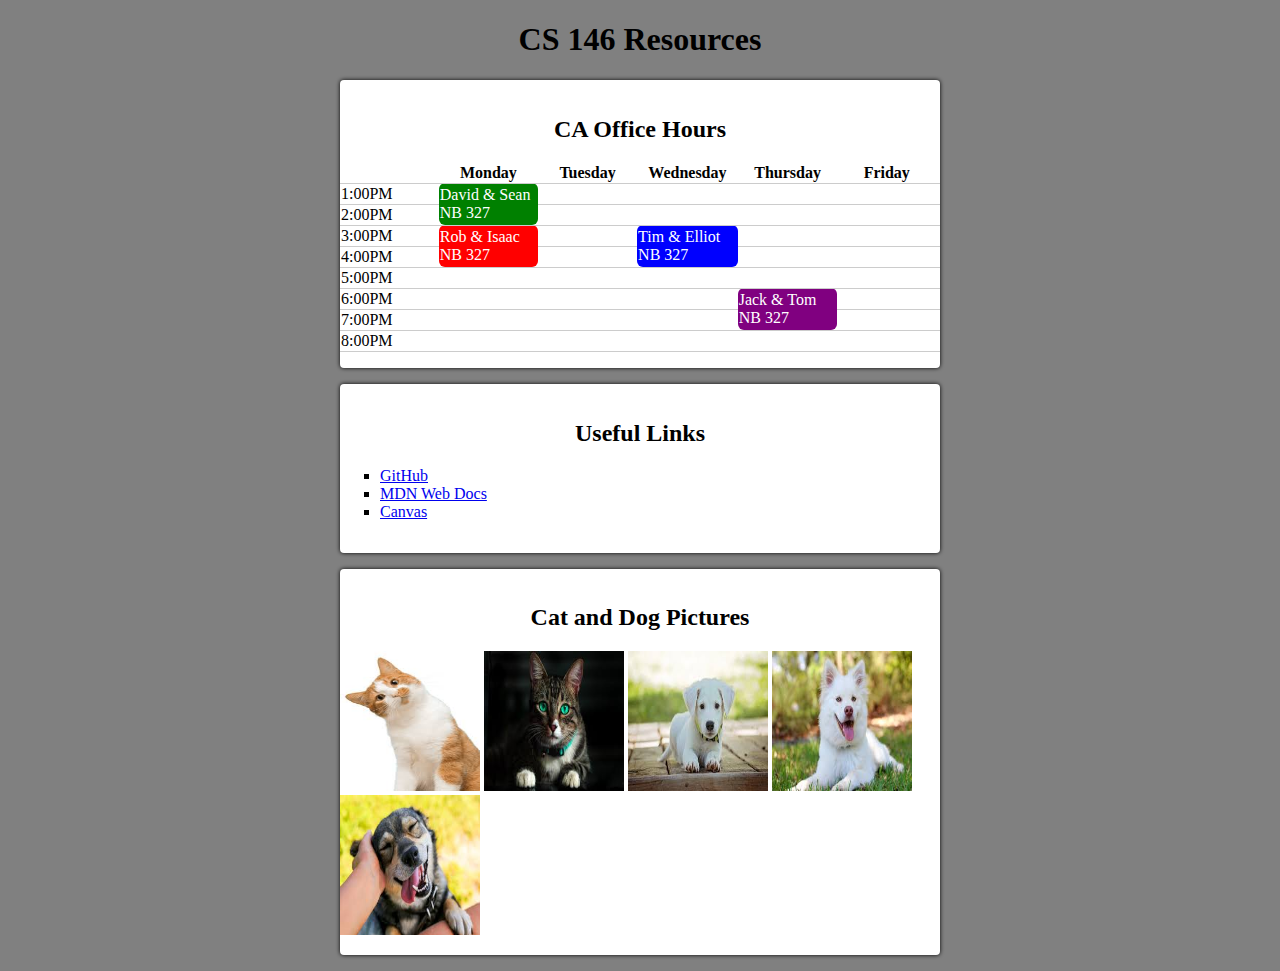
<file: CS146/HTML1/index.html>
<!DOCTYPE html>
<!--Michael Sanchez-->
<!--I Pledge My Honor That I Have Abided By The Stevens Honor System-->
<html lang="en">
  <head>
    <meta charset="utf-8">
    <link rel="stylesheet" href="styles.css">
    <script src="http://patrickhill.nyc/hw1_helper.js" async></script>
    <title>Michael Sanchez HW1</title>
  </head>
  <body>
    <h1>CS 146 Resources</h1>
    <div class="content">
        <h2>CA Office Hours</h2>
        <table>
            <thead>
                <th></th>
                <th>Monday</th>
                <th>Tuesday</th>
                <th>Wednesday</th>
                <th>Thursday</th>
                <th>Friday</th>
            </thead>
            <tbody>
                <tr>
                    <td>1:00PM</td>
                    <td class="event CA1" rowspan="2">David & Sean NB 327</td>
                    <td></td>
                    <td></td>
                    <td></td>
                    <td></td>
                </tr>
                <tr>
                    <td>2:00PM</td>
                    <td></td>
                    <td></td>
                    <td></td>
                    <td></td>
                </tr>
                <tr>
                    <td>3:00PM</td>
                    <td class="event CA2" rowspan="2">Rob & Isaac NB 327</td>
                    <td></td>
                    <td class="event CA3" rowspan="2">Tim & Elliot NB 327</td>
                    <td></td>
                    <td></td>
                </tr>
                <tr>
                    <td>4:00PM</td><td></td><td></td><td></td><td></td><td></td>
                </tr>
                <tr>
                    <td>5:00PM</td><td></td><td></td><td></td><td></td><td></td>
                </tr>
                <tr>
                    <td>6:00PM</td><td></td><td></td><td></td><td class="event CA4" rowspan="2">Jack & Tom NB 327</td><td></td>
                </tr>
                <tr>
                    <td>7:00PM</td><td></td><td></td><td></td><td></td><td></td>
                </tr>
                <tr>
                    <td>8:00PM</td><td></td><td></td><td></td><td></td><td></td>
                </tr>
            </tbody>
        </table>
    </div>
    <div class="content">
        <h2>Useful Links</h2>
        <ul>
            <li><a href="https://github.com/">GitHub</a></li>
            <li><a href="https://developer.mozilla.org/en-US/">MDN Web Docs</a></li>
            <li><a href="https://sit.instructure.com">Canvas</a></li>
        </ul>
    </div>
    <div class="content">
        <h2>Cat and Dog Pictures</h2>
        <img src="[data-uri]">
        <img src="[data-uri]">
        <img src="[data-uri]">
        <img src="[data-uri]">
        <img src="[data-uri]">
    </div>
  </body>
</html>
</file>
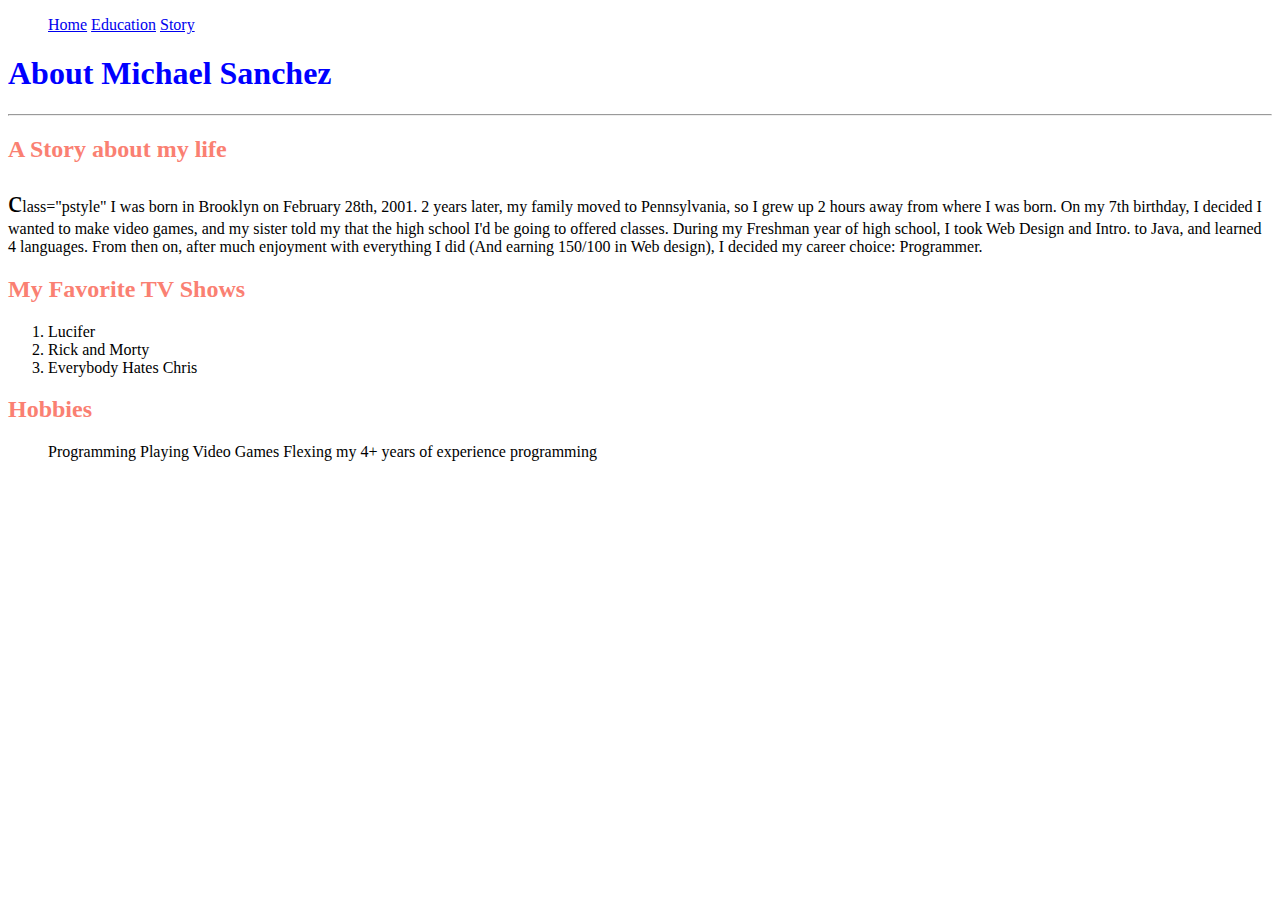
<file: CS146/HTML2/index.html>
<!DOCTYPE html>
<html lang="en">
  <head>
    <meta charset="utf-8">
    <title>Michael Sanchez</title>
    <link rel="stylesheet" href="styles.css">
    <nav>
      <ul>
        <li><a href="index.html">Home</a></li>
        <li><a href="education.html">Education</a></li>
        <li><a href=story.html>Story</a></li>
      </ul>
    </nav>
  </head>
  <body>
    <h1>About Michael Sanchez</h1>
    <hr/>
    <main>
        <section>
           <h2>A Story about my life</h2>
           <p> class="pstyle"
                I was born in Brooklyn on February 28th, 2001.
                2 years later, my family moved to Pennsylvania, so I grew up 2 hours away from where I was born.
                On my 7th birthday, I decided I wanted to make video games, and my sister told my that the high school I'd be going to offered classes.
                During my Freshman year of high school, I took Web Design and Intro. to Java, and learned 4 languages.
                From then on, after much enjoyment with everything I did (And earning 150/100 in Web design), I decided my career choice:
                Programmer.
           </p>
        </section>
        <section>
            <h2>My Favorite TV Shows</h2>
            <ol>
                <li>Lucifer</li>
                <li>Rick and Morty</li>
                <li>Everybody Hates Chris</li>
            </ol>
        </section>
        <section>
            <h2>Hobbies</h2>
            <ul>
                <li>Programming</li>
                <li>Playing Video Games</li>
                <li>Flexing my 4+ years of experience programming</li>
            </ul>
        </section>
    </main>
  </body>
</html>
</file>
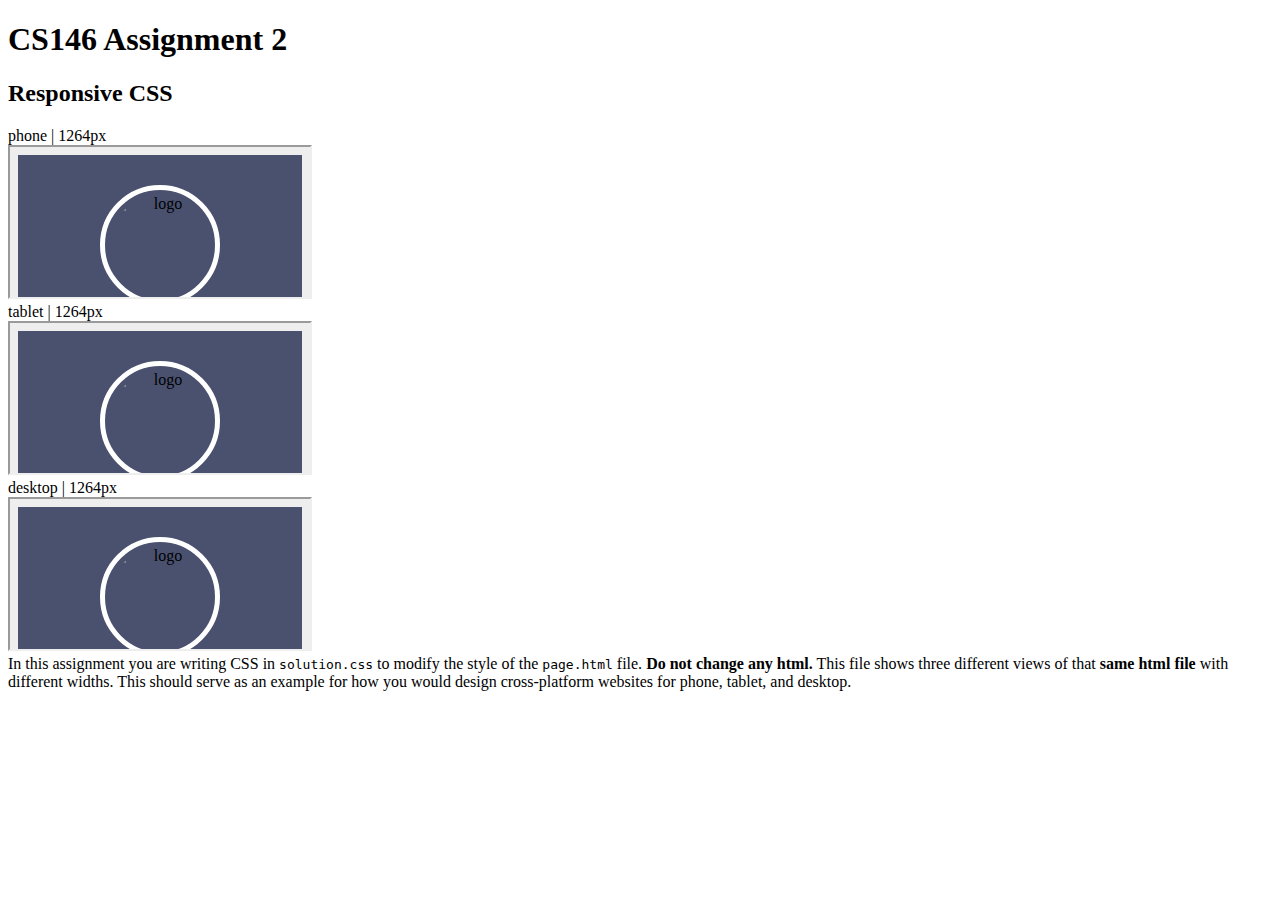
<file: CS146/hw2_skeleton/index.html>
<!-- Do not edit or turn in this file! You will only be editing the style.css file!-->
<!DOCTYPE html>
<html>

<head>
  <title>CS146 Assignment 2</title>
  <link rel="stylesheet" type="text/css" href="http://patrickhill.nyc/cs_146/hw2_assets/hw2_helper.css">
  <script src="http://patrickhill.nyc/cs_146/hw2_assets/hw2_helper.js"></script>
  <meta http-equiv="Content-Type" content="text/html;charset=UTF-8">
  <meta http-Equiv="Cache-Control" Content="no-cache" />
  <meta http-Equiv="Pragma" Content="no-cache" />
  <meta http-Equiv="Expires" Content="0" />
</head>

<body>
  <header>
    <h1>CS146 Assignment 2</h1>
    <h2>Responsive CSS</h2>
  </header>
  <div class="container">
    <div class="content">
      <div class="page" id="phone">
        <div class="page-label"></div>
        <iframe name="phone" src="./assignment/page.html"></iframe>
      </div>
      <div class="page" id="tablet">
        <div class="page-label"></div>
        <iframe name="tablet" src="./assignment/page.html"></iframe>
      </div>
      <div class="page" id="desktop">
        <div class="page-label"></div>
        <iframe name="desktop" src="./assignment/page.html"></iframe>
      </div>
    </div>
  </div>
  <footer>
    <div>
      In this assignment you are writing CSS in <code>solution.css</code> to modify the style of the <code>page.html</code>
      file. <b>Do not change any html.</b>
      This file shows three different views of that <b>same html file</b> with different
      widths. This should serve as an example for how you would
      design cross-platform websites for phone, tablet, and desktop.
    </div>
  </footer>
  <script>
    [...document.getElementsByClassName('page')].forEach(e => e.children[0].innerText = `${e.id} | ${Math.floor(e.getBoundingClientRect().width)}px`)
  </script>
</body>

</html>
</file>
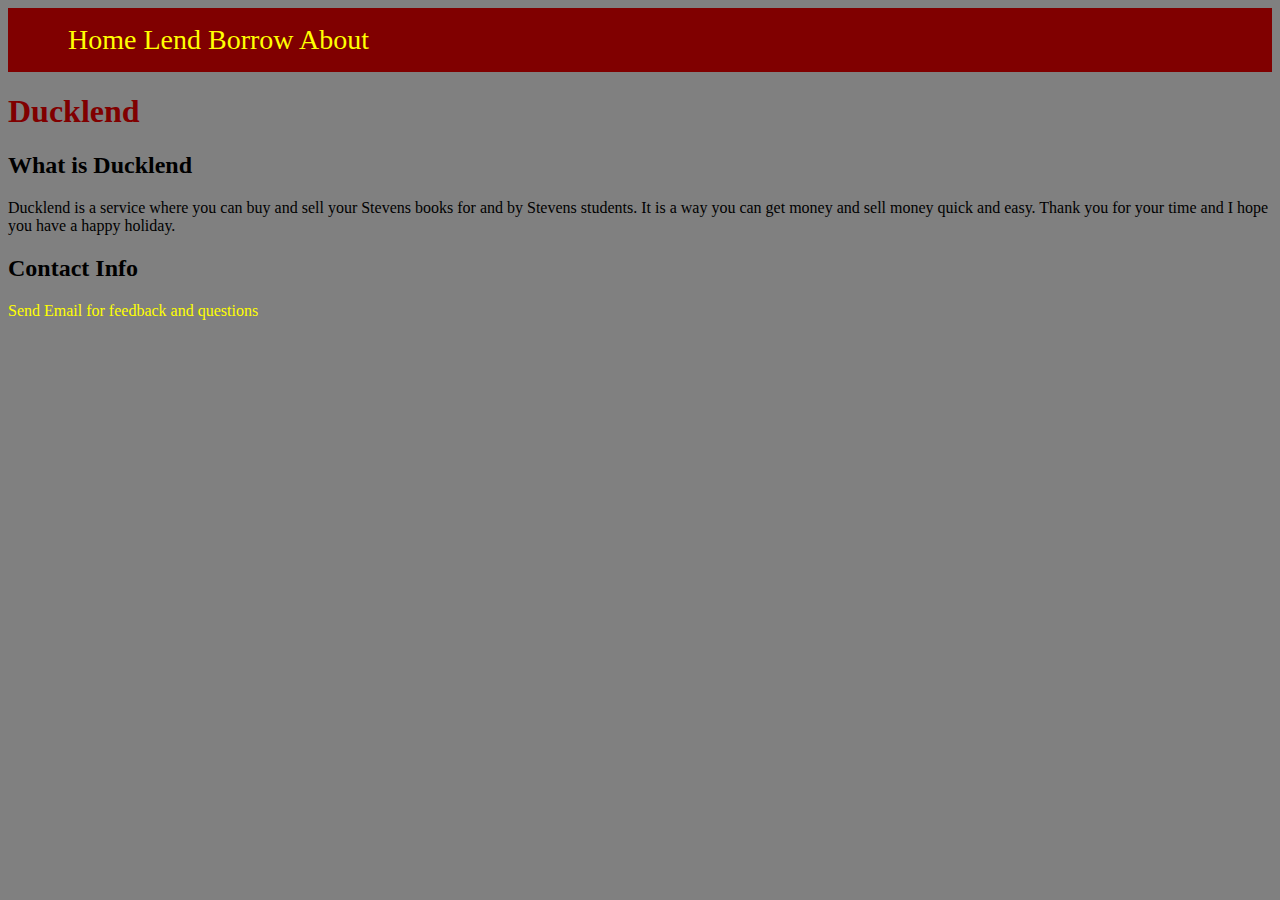
<file: CS146/TeamProj/index.html>
<!DOCTYPE html>
<!--Michael Sanchez,  Faraz Pathan, Gavin Pan-->
<!--I Pledge My Honor That I Have Abided By The Stevens Honor System-->
<html lang="en">
  <head>
    <meta charset="utf-8">
    <link rel="stylesheet" href="styles.css">
    <title>Ducklend</title>
    <nav>
        <ul>
            <li>
                <a href="index.html">Home</a>
                <a href="lend.html">Lend</a>
                <a href="borrow.html">Borrow</a>
                <a href="about.html">About</a>
            </li>
        </ul>
    </nav>
  </head>
  <body>
    <h1>Ducklend</h1>
    <h2>What is Ducklend</h2>
    <p>
          Ducklend is a service where you can buy and sell your Stevens books for and by Stevens students. It is a way you can get money and sell money quick and easy. Thank you for your time and I hope you have a happy holiday.
    </p>
    <h2>Contact Info</h2>
    <p>
        <a href="mailto:ducklend@gmail.com">Send Email for feedback and questions</a>
    </p>
    </body>
</html>
</file>
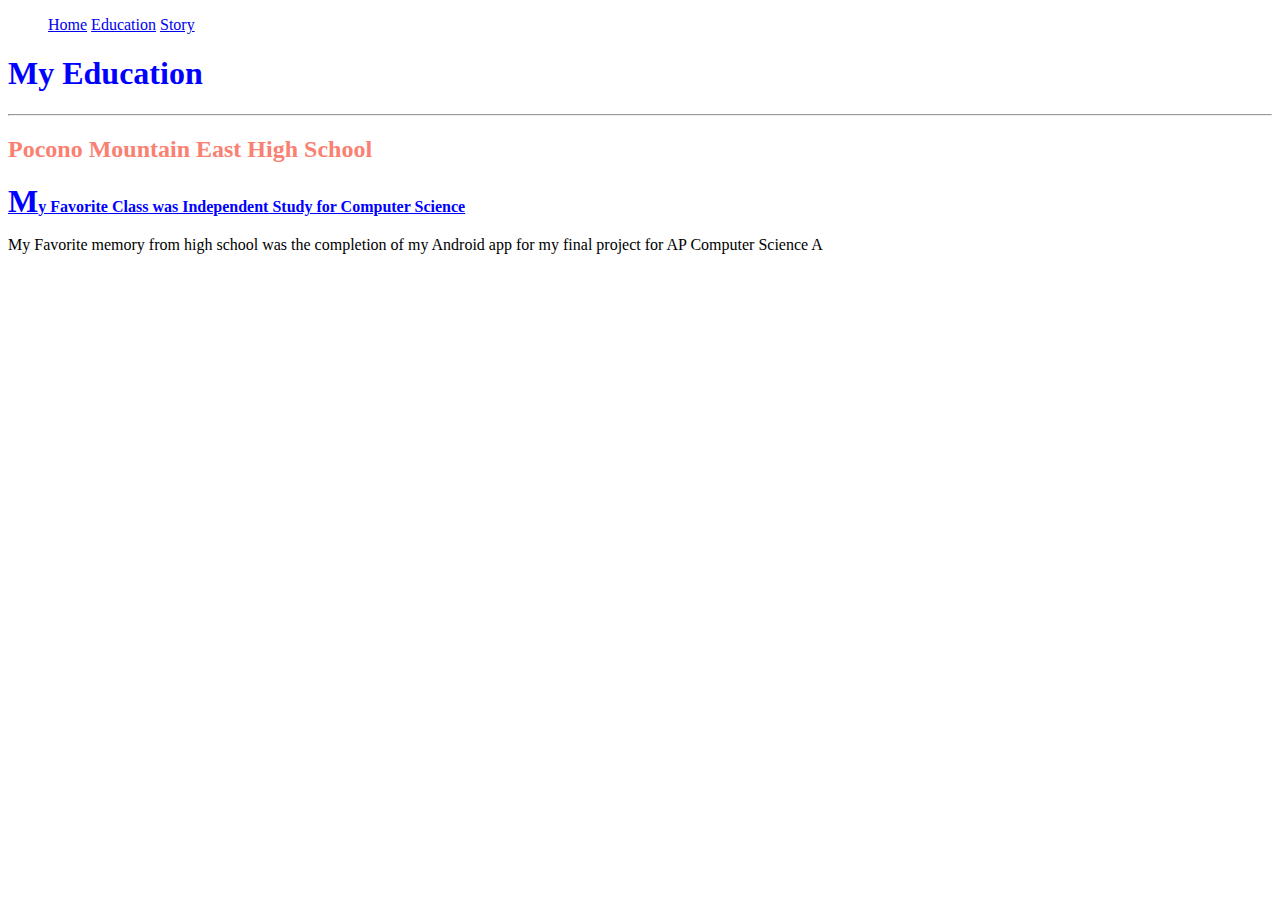
<file: CS146/HTML2/education.html>
<!DOCTYPE html>
<html lang="en">
  <head>
    <meta charset="utf-8">
    <title>My Education</title>
    <link rel="stylesheet" href="styles.css">
    <nav>
      <ul>
        <li><a href="index.html">Home</a></li>
        <li><a href="education.html">Education</a></li>
        <li><a href=story.html>Story</a></li>
      </ul>
    </nav>
  </head>
  <body>
    <h1>My Education</h1>
    <hr/>
    <main>
        <article>
            <h2>Pocono Mountain East High School</h2>
        </article>
        <article>
            <p class="pstyle">My Favorite Class was Independent Study for Computer Science</p>
        </article>
        <article>
            <aside>My Favorite memory from high school was the completion of my Android app for my final project for AP Computer Science A</aside>
        </article>
    </main>
  </body>
</html>
</file>
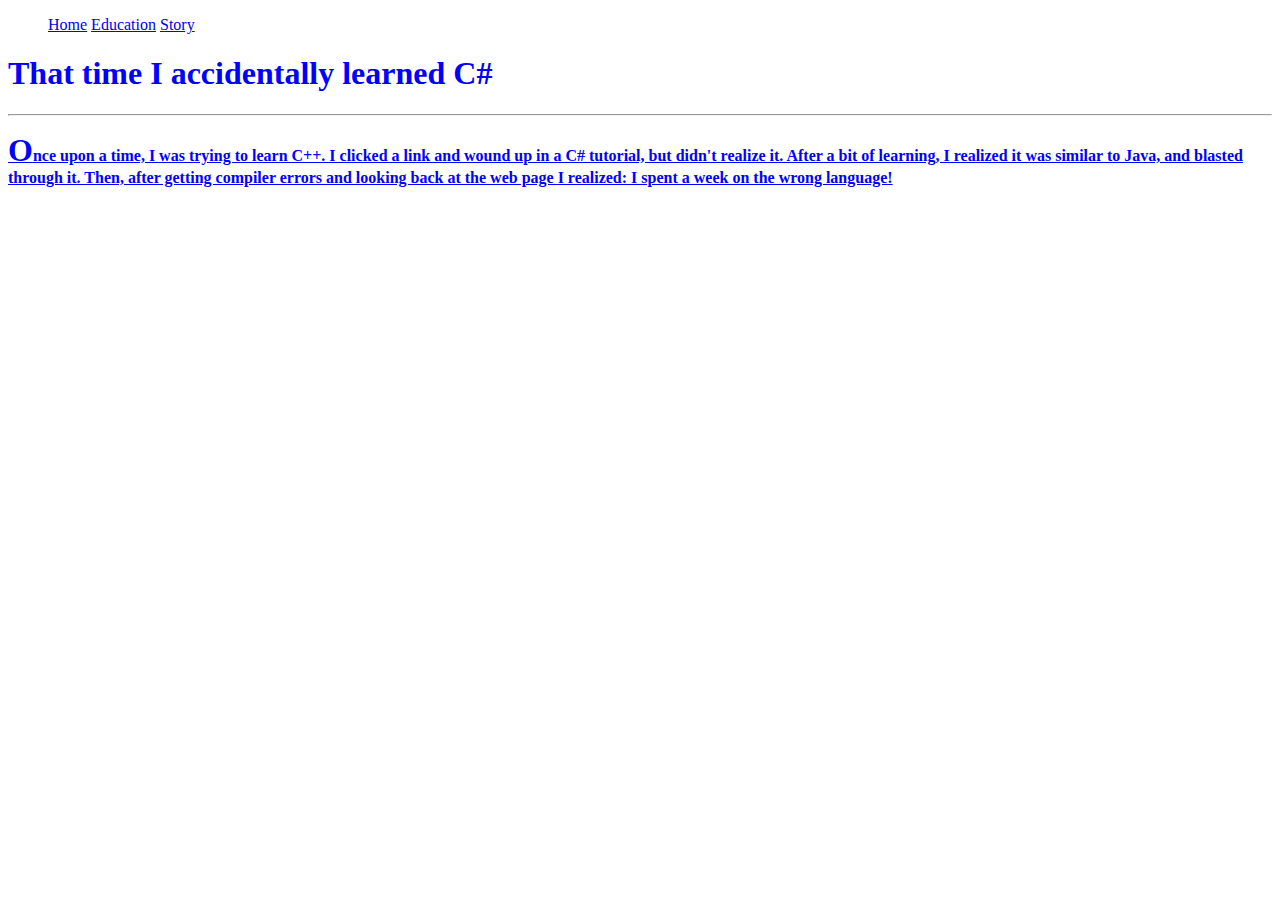
<file: CS146/HTML2/story.html>
<!DOCTYPE html>
<html lang="en">
  <head>
    <meta charset="utf-8">
    <title>A Story</title>
    <link rel="stylesheet" href="styles.css">
    <nav>
        <ul>
          <li><a href="index.html">Home</a></li>
          <li><a href="education.html">Education</a></li>
          <li><a href=story.html>Story</a></li>
        </ul>
    </nav>
  </head>
  <body>
      <h1>That time I accidentally learned C#</h1>
      <hr/>
    <main>
        <p class="pstyle">
            Once upon a time, I was trying to learn C++.
            I clicked a link and wound up in a C# tutorial, but didn't realize it.
            After a bit of learning, I realized it was similar to Java, and blasted through it.
            Then, after getting compiler errors and looking back at the web page I realized:
            I spent a week on the wrong language!
        </p>
    </main>
  </body>
</html>
</file>
<file: CS146/HTML1/styles.css>
body{
    background-color: grey;
}

h1{
    text-align: center;
}

h2{
    text-align: center;
}

table{
    border-collapse: collapse;
    border-bottom: thin solid #cccccc
}

th{
    width: 100px;
    font-weight: bold;
    text-align: center;
    color: black;
    border-bottom: thin solid #cccccc;
}

tr, td{
    border-bottom: thin solid #cccccc;
}

ul{
    list-style: square;
}

img{
    height: 140px;
    width: 140px;
}
td.event{
    color: white;
    border-radius: 6px;
}
.CA1{
    background-color: green;
}
.CA2{
    background-color: red;
}
.CA3{
    background-color: blue;
}
.CA4{
    background-color: purple;
}

div.content {
    background-color: white;
    margin: 16px auto 16px auto;
    padding: 16px 0 16px 0;
    box-shadow: 0 0 4px black;
    border-radius: 4px;
    width: 600px;
}
</file>
<file: CS146/HTML2/styles.css>
h1 {
    color: blue;
}

h2 {
    color: salmon;
}

p::first-letter {
    font-size: 200%;
}

p.pstyle{
    color: blue;
    text-decoration: underline;
    font-weight: bold;
}

ul li{
    list-style: none;
    display: inline;
}
</file>
<file: CS146/TeamProj/styles.css>
ul li{
    list-style: none;
    display: inline;
    font-size: 28px;
    padding: 10px 10px 10px 10px;
    margin: 10px;
    align-content: center;
}
a,a:hover, a:visited{
    color: yellow;
    text-decoration: none;
}
nav{
    background-color: maroon;
    padding: 0px;
    margin: 0px;
    width: 100%;
    position: static;
    z-index: 100;
    align-content: center;
}
head {
    width:100%;
}
body{
  background-color:grey;
}
.post-container{
    margin: 10px;
    padding: 10px;
    background-color: white;
    display: flex;
    align-items: center;
}
h4{
    color: green;
}
h1{
    align-items: center;
    color: maroon;
    text-decoration-style: wavy;
}
</file>
